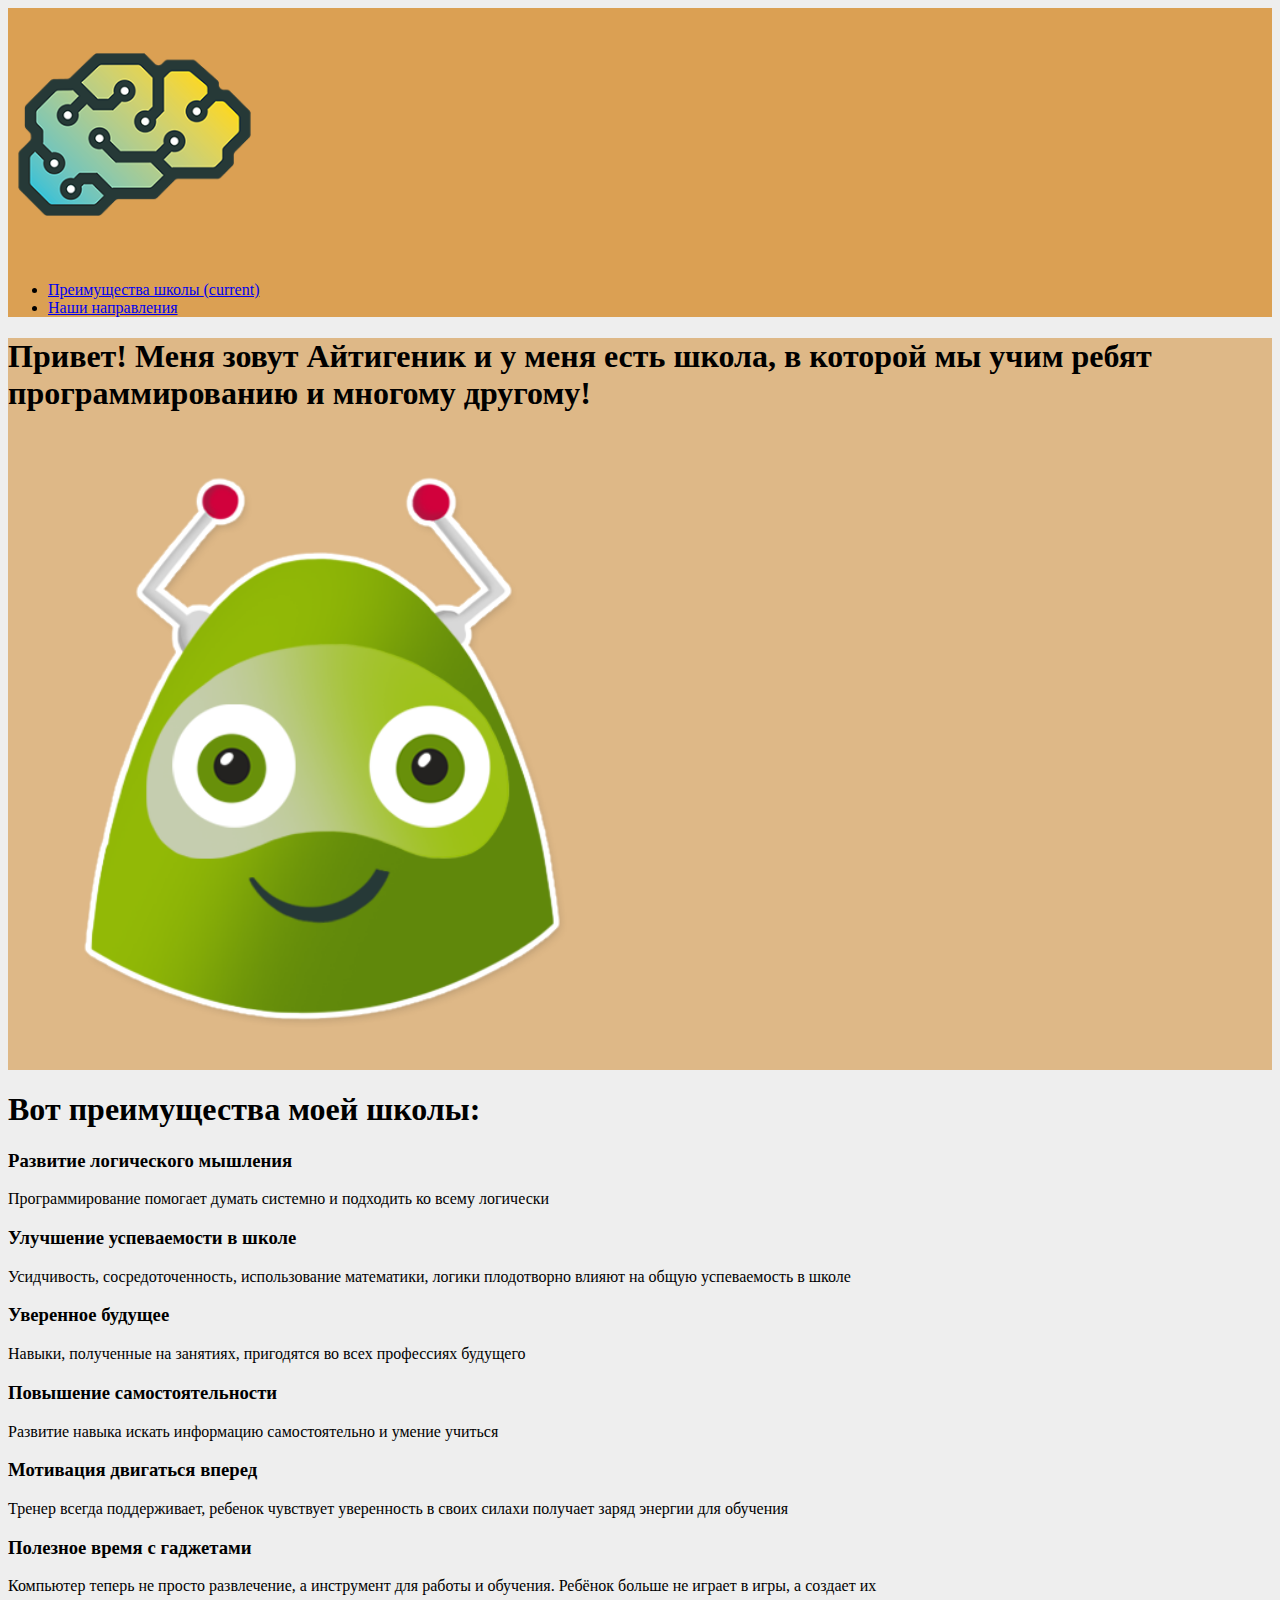
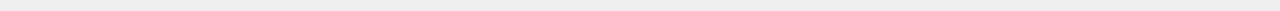
<file: index.html>
<!DOCTYPE html>
<html lang="en">
  <head>
    <meta charset="UTF-8" />
    <meta http-equiv="X-UA-Compatible" content="IE=edge" />
    <meta name="viewport" content="width=device-width, initial-scale=1.0" />
    <meta name="viewport" content="width=device-width, initial-scale=1, shrink-to-fit=no" />
    <title>Document</title>
    <link
      rel="stylesheet"
      href="https://stackpath.bootstrapcdn.com/bootstrap/4.5.0/css/bootstrap.min.css"
      integrity="sha384-9aIt2nRpC12Uk9gS9baDl411NQApFmC26EwAOH8WgZl5MYYxFfc+NcPb1dKGj7Sk"
      crossorigin="anonymous"
    />
    <link rel="stylesheet" href="style.css" />
  </head>
  <body>
    <nav
      class="navbar sticky-top navbar-expand-lg navbar-expand-md navbar-expand-sm navbar-dark"
      style="background-color: rgb(219, 160, 83)"
    >
      <a href="#" class="navbar-brand"><img src="logo.png" alt="img" style="width: 20%" /></a>
      <div class="collapse navbar-collapse" id="navbarNav">
        <ul class="navbar-nav">
          <li class="nav-item active">
            <a class="nav-link" href="#"
              >Преимущества школы <span class="sr-only">(current)</span></a
            >
          </li>
          <li class="nav-item">
            <a class="nav-link" href="courses.html">Наши направления</a>
          </li>
        </ul>
      </div>
    </nav>

    <div class="jumbotron">
      <div class="container">
        <div class="row">
          <h1 class="col-md-9">
            Привет! Меня зовут Айтигеник и у меня есть школа, в которой мы учим ребят
            программированию и многому другому!
          </h1>
          <div class="col-md-3">
            <img src="04.png" alt="img" style="width: 50%" />
          </div>
        </div>
      </div>
    </div>
    <div class="container">
      <div class="row">
        <h1>Вот преимущества моей школы:</h1>
      </div>
      <div class="row">
        <div class="container">
          <div class="row">
            <div class="col-sm-6 col-md-4">
              <h3>Развитие логического мышления</h3>
              <p>Программирование помогает думать системно и подходить ко всему логически</p>
            </div>
            <div class="col-sm-6 col-md-4">
              <h3>Улучшение успеваемости в школе</h3>
              <p>
                Усидчивость, сосредоточенность, использование математики, логики плодотворно влияют
                на общую успеваемость в школе
              </p>
            </div>
            <div class="col-sm-6 col-md-4">
              <h3>Уверенное будущее</h3>
              <p>Навыки, полученные на занятиях, пригодятся во всех профессиях будущего</p>
            </div>
            <div class="col-sm-6 col-md-4">
              <h3>Повышение самостоятельности</h3>
              <p>Развитие навыка искать информацию самостоятельно и умение учиться</p>
            </div>
            <div class="col-sm-6 col-md-4">
              <h3>Мотивация двигаться вперед</h3>
              <p>
                Тренер всегда поддерживает, ребенок чувствует уверенность в своих силахи получает
                заряд энергии для обучения
              </p>
            </div>
            <div class="col-sm-6 col-md-4">
              <h3>Полезное время с гаджетами</h3>
              <p>
                Компьютер теперь не просто развлечение, а инструмент для работы и обучения. Ребёнок
                больше не играет в игры, а создает их
              </p>
            </div>
          </div>
        </div>
      </div>
    </div>
  </body>
</html>
</file>
<file: style.css>
h3 {
  color: black;
}
.jumbotron {
  background-color: burlywood;
}
.card {
  height: 100%;
}
.course {
  margin: 1em 0;
}
body {
  background-color: rgb(238, 238, 238);
}
.card {
  border-radius: 3.5%;
  box-shadow: 0px 0px 25px rgb(136, 135, 135);
}
</file>
